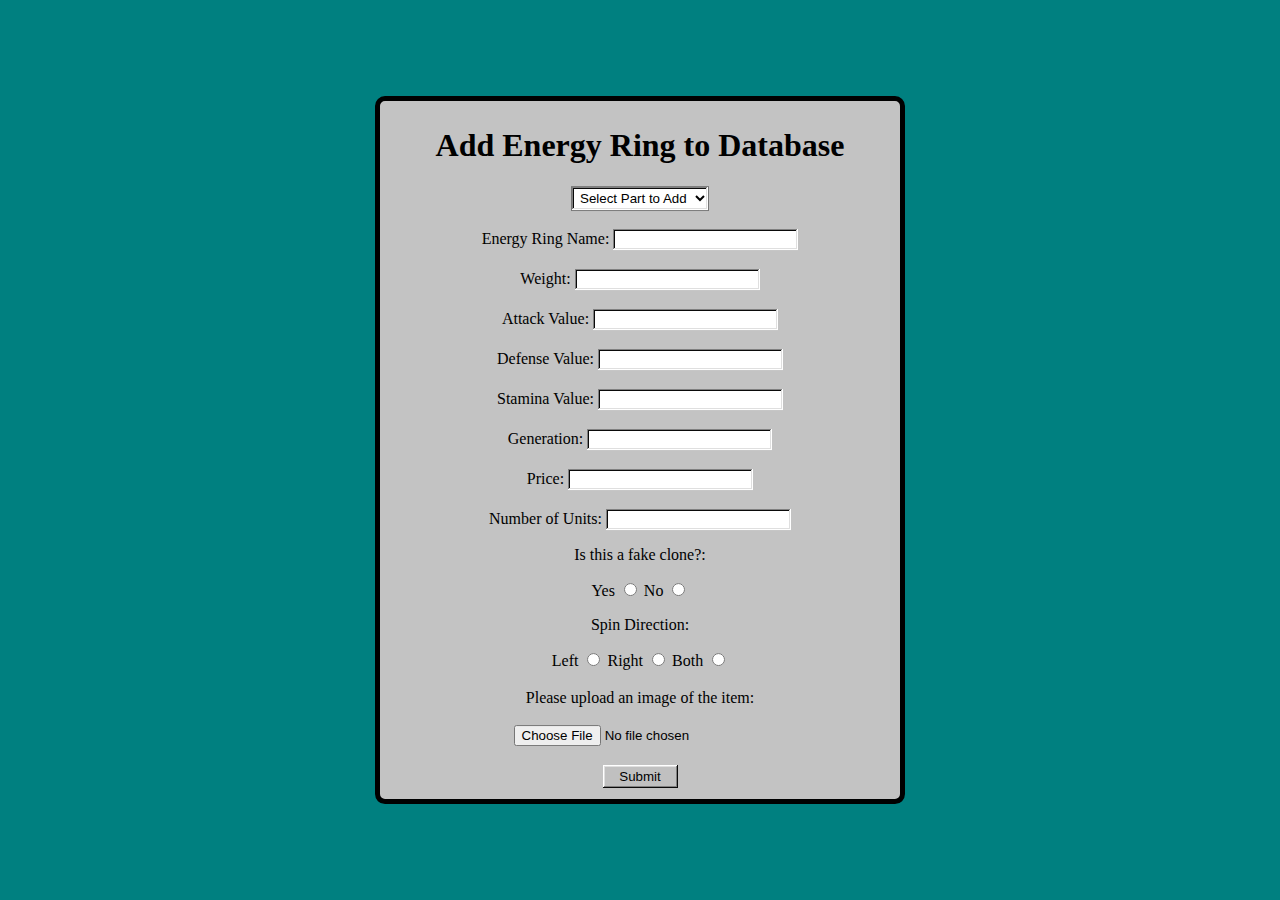
<file: admin_add_energyring.html>
<!DOCTYPE html>
<html lang="en">

<head>
    <title>Add Energy Ring - BBPartPicker</title>
    <link rel="stylesheet" href="styles.css">
    <script>
        function swapform(src) {
            window.location = src;
        }

        function test() {
            alert("big pog");
        }
    </script>
</head>

<body>
    <form id="adminForm" action="admin_add_energyring.php" method="post" enctype="multipart/form-data">
        <h1>Add Energy Ring to Database</h1>

        <select name="parttype" id="selectedparttype" onchange="swapform(this.value)">
            <option>Select Part to Add</option>
            <option value="admin_add_facebolt.html">Face Bolts</option>
            <option value="admin_add_energyring.html">Energy Ring</option>
            <option value="admin_add_fusionwheel.html">Fusion Wheels</option>
            <option value="admin_add_spintrack.html">Spin Tracks</option>
            <option value="admin_add_performancetip.html">Tips</option>
        </select>
        <br><br>

        <div name="energyring">
            <div>
                <label for="name">Energy Ring Name: </label>
                <input type="text" name="name">
            </div>
            <br>
            <div>
                <label for="weight">Weight: </label>
                <input type="number" name="weight">
            </div>
            <br>
            <div>
                <label for="attack">Attack Value: </label>
                <input type="number" name="attack">
            </div>
            <br>
            <div>
                <label for="defense">Defense Value: </label>
                <input type="number" name="defense">
            </div>
            <br>
            <div>
                <label for="stamina">Stamina Value: </label>
                <input type="number" name="stamina">
            </div>
            <br>
            <div>
                <label for="generation">Generation: </label>
                <input type="text" name="generation">
            </div>
            <br>
            <div>
                <label for="price">Price: </label>
                <input type="number" name="price" step="0.01">
            </div>
            <br>
            <div>
                <label for="quantity">Number of Units: </label>
                <input type="number" name="quantity">
            </div>

            <p>Is this a fake clone?:</p>
            <div>
                <label for="yes">Yes</label>
                <input type="radio" id="yes" value="1" name="yesNo">
                <label for="no">No</label>
                <input type="radio" id="no" value="0" name="yesNo">
            </div>

            <p>Spin Direction:</p>
            <div>
                <label for="left">Left</label>
                <input type="radio" id="left" value="left" name="spinDirection">
                <label for="right">Right</label>
                <input type="radio" id="right" value="right" name="spinDirection">
                <label for="both">Both</label>
                <input type="radio" id="both" value="both" name="spinDirection">
            </div>
            <br>
            <div>
                <label for="itemPicture">Please upload an image of the item:</label><br><br>
                <input type="file" id="itemPicture" name="itemPicture" accept="image/png, image/jpeg, image/jpg">
            </div>
        </div>
        <br>
        <div>
            <input type="submit" onclick="test()">
        </div>
    </form>
</body>

</html>
</file>
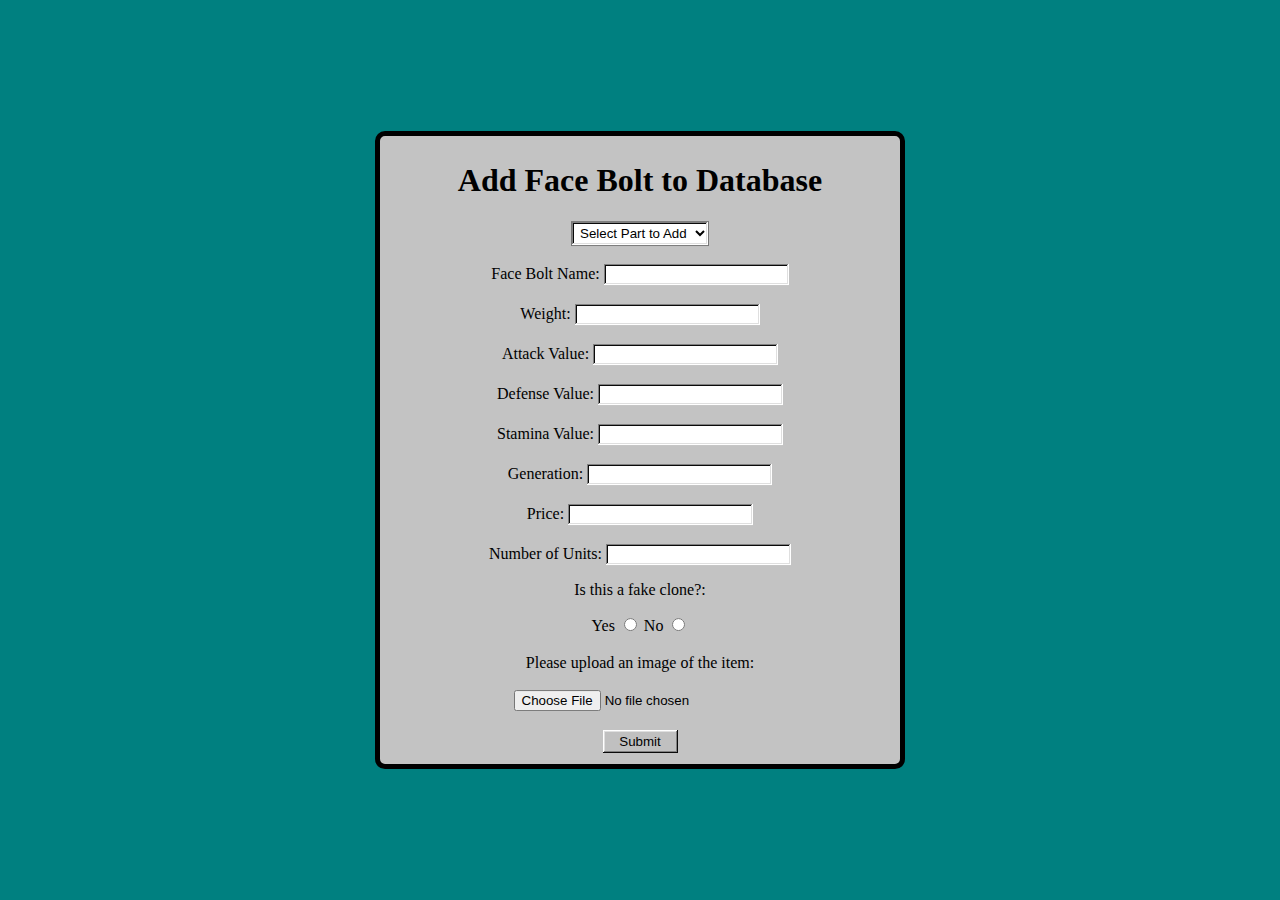
<file: admin_add_facebolt.html>
<!DOCTYPE html>
<html lang="en">

<head>
    <title>Add Face Bolt - BBPartPicker</title>
    <link rel="stylesheet" href="styles.css">
    <script>
        function swapform(src) {
            window.location = src;
        }

        function test() {
            alert("big pog");
        }
    </script>
</head>

<body>
    <form id="adminForm" action="admin_add_facebolt.php" method="post" enctype="multipart/form-data">
        <h1>Add Face Bolt to Database</h1>

        <select name="parttype" id="selectedparttype" onchange="swapform(this.value)">
            <option>Select Part to Add</option>
            <option value="admin_add_facebolt.html">Face Bolts</option>
            <option value="admin_add_energyring.html">Energy Ring</option>
            <option value="admin_add_fusionwheel.html">Fusion Wheels</option>
            <option value="admin_add_spintrack.html">Spin Tracks</option>
            <option value="admin_add_performancetip.html">Tips</option>
        </select>
        <br><br>

        <div id="facebolt">
            <div>
                <label for="name">Face Bolt Name: </label>
                <input type="text" name="name">
            </div>
            <br>
            <div>
                <label for="weight">Weight:</label>
                <input type="number" name="weight">
            </div>
            <br>
            <div>
                <label for="attack">Attack Value: </label>
                <input type="number" name="attack">
            </div>
            <br>
            <div>
                <label for="defense">Defense Value: </label>
                <input type="number" name="defense">
            </div>
            <br>
            <div>
                <label for="stamina">Stamina Value: </label>
                <input type="number" name="stamina">
            </div>
            <br>
            <div>
                <label for="generation">Generation: </label>
                <input type="text" name="generation">
            </div>
            <br>
            <div>
                <label for="price">Price: </label>
                <input type="number" name="price" step="0.01">
            </div>
            <br>
            <div>
                <label for="quantity">Number of Units: </label>
                <input type="number" name="quantity">
            </div>

            <p>Is this a fake clone?:</p>
            <div>
                <label for="yes">Yes</label>
                <input type="radio" id="yes" value="1" name="yesNo">
                <label for="no">No</label>
                <input type="radio" id="no" value="0" name="yesNo">
            </div>
            <br>
            <div>
                <label for="itemPicture">Please upload an image of the item:</label><br><br>
                <input type="file" id="itemPicture" name="itemPicture" accept="image/png, image/jpeg, image/jpg">
            </div>
        </div>
        <br>
        <div>
            <input type="submit" onclick="test()">
        </div>
    </form>
</body>

</html>
</file>
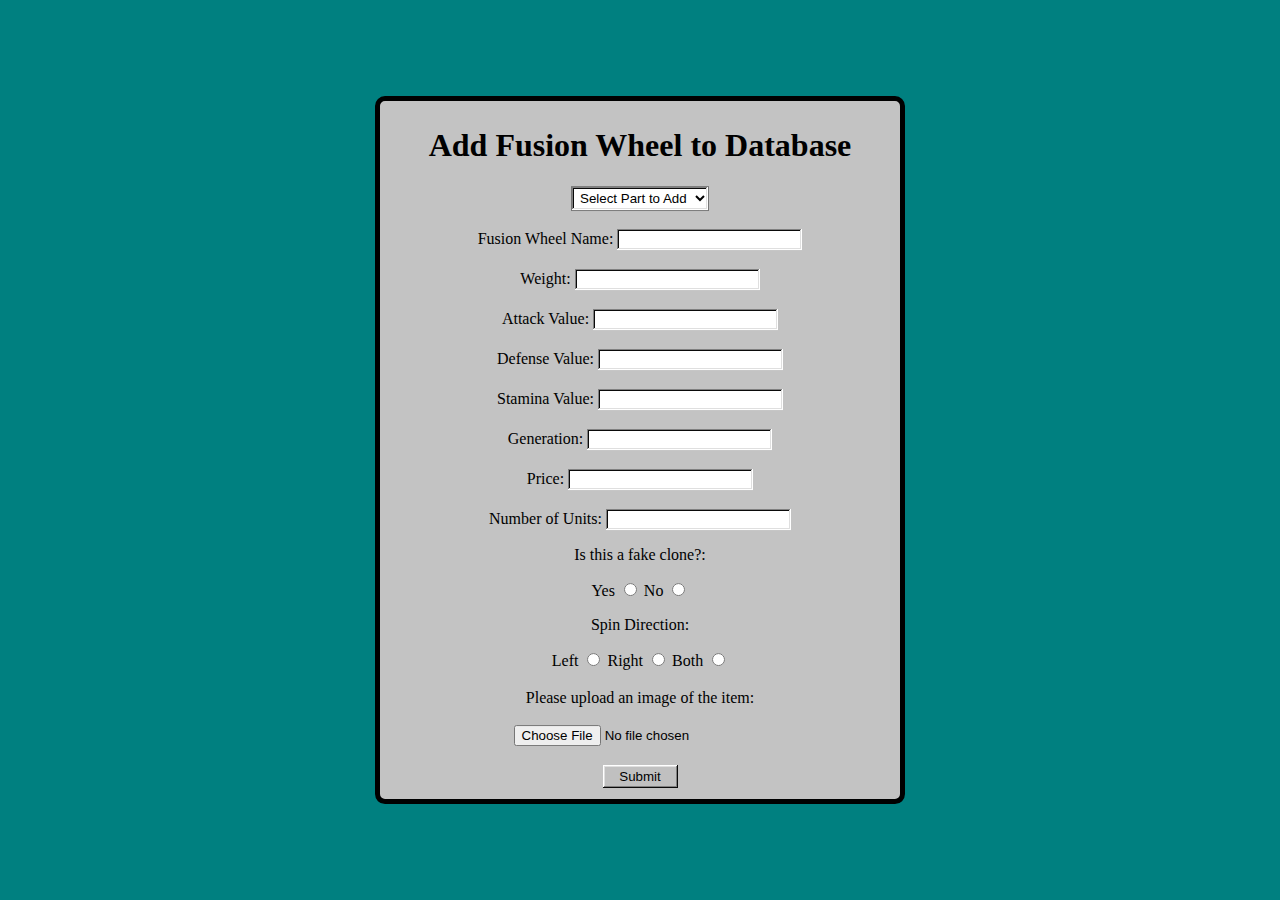
<file: admin_add_fusionwheel.html>
<!DOCTYPE html>
<html lang="en">

<head>
    <title>Add Fusion Wheel - BBPartPicker</title>
    <link rel="stylesheet" href="styles.css">
    <script>
        function swapform(src) {
            window.location = src;
        }

        function test() {
            alert("big pog");
        }
    </script>
</head>

<body>
    <form id="adminForm" action="admin_add_fusionwheel.php" method="post" enctype="multipart/form-data">
        <h1>Add Fusion Wheel to Database</h1>

        <select name="parttype" id="selectedparttype" onchange="swapform(this.value)">
            <option>Select Part to Add</option>
            <option value="admin_add_facebolt.html">Face Bolts</option>
            <option value="admin_add_energyring.html">Energy Ring</option>
            <option value="admin_add_fusionwheel.html">Fusion Wheels</option>
            <option value="admin_add_spintrack.html">Spin Tracks</option>
            <option value="admin_add_performancetip.html">Tips</option>
        </select>
        <br><br>

        <div id="fusionwheel">
            <div>
                <label for="name">Fusion Wheel Name: </label>
                <input type="text" name="name">
            </div>
            <br>
            <div>
                <label for="weight">Weight: </label>
                <input type="number" name="weight">
            </div>
            <br>
            <div>
                <label for="attack">Attack Value: </label>
                <input type="number" name="attack">
            </div>
            <br>
            <div>
                <label for="defense">Defense Value: </label>
                <input type="number" name="defense">
            </div>
            <br>
            <div>
                <label for="stamina">Stamina Value: </label>
                <input type="number" name="stamina">
            </div>
            <br>
            <div>
                <label for="generation">Generation: </label>
                <input type="text" name="generation">
            </div>
            <br>
            <div>
                <label for="price">Price: </label>
                <input type="number" name="price" step="0.01">
            </div>
            <br>
            <div>
                <label for="quantity">Number of Units: </label>
                <input type="number" name="quantity">
            </div>

            <p>Is this a fake clone?:</p>
            <div>
                <label for="yes">Yes</label>
                <input type="radio" id="yes" value="1" name="yesNo">
                <label for="no">No</label>
                <input type="radio" id="no" value="0" name="yesNo">
            </div>

            <p>Spin Direction:</p>
            <div>
                <label for="left">Left</label>
                <input type="radio" id="left" value="left" name="spinDirection">
                <label for="right">Right</label>
                <input type="radio" id="right" value="right" name="spinDirection">
                <label for="both">Both</label>
                <input type="radio" id="both" value="both" name="spinDirection">
            </div>
            <br>
            <div>
                <label for="itemPicture">Please upload an image of the item:</label><br><br>
                <input type="file" id="itemPicture" name="itemPicture" accept="image/png, image/jpeg, image/jpg">
            </div>
        </div>
        <br>
        <div>
            <input type="submit" onclick="test()">
        </div>
    </form>
</body>

</html>
</file>
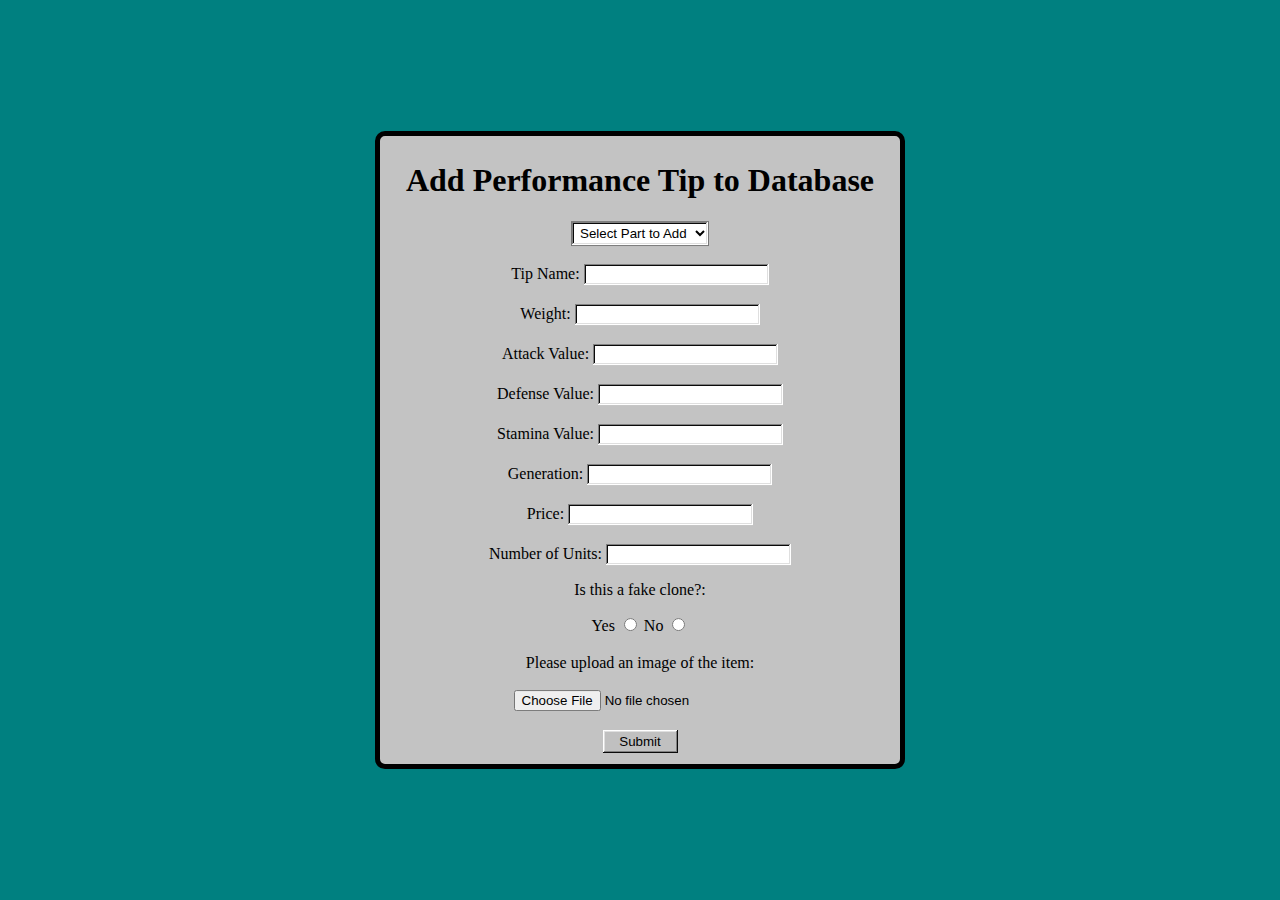
<file: admin_add_performancetip.html>
<!DOCTYPE html>
<html lang="en">

<head>
    <title>Add Performance Tip - BBPartPicker</title>
    <link rel="stylesheet" href="styles.css">
    <script>
        function swapform(src) {
            window.location = src;
        }

        function test() {
            alert("big pog");
        }
    </script>
</head>

<body>
    <form id="adminForm" action="admin_add_performancetip.php" method="post" enctype="multipart/form-data">
        <h1>Add Performance Tip to Database</h1>

        <select name="parttype" id="selectedparttype" onchange="swapform(this.value)">
            <option>Select Part to Add</option>
            <option value="admin_add_facebolt.html">Face Bolts</option>
            <option value="admin_add_energyring.html">Energy Ring</option>
            <option value="admin_add_fusionwheel.html">Fusion Wheels</option>
            <option value="admin_add_spintrack.html">Spin Tracks</option>
            <option value="admin_add_performancetip.html">Tips</option>
        </select>
        <br><br>
        <div id="tips">
            <div>
                <label for="name">Tip Name: </label>
                <input type="text" name="name">
            </div>
            <br>
            <div>
                <label for="weight">Weight: </label>
                <input type="number" name="weight">
            </div>
            <br>
            <div>
                <label for="attack">Attack Value: </label>
                <input type="number" name="attack">
            </div>
            <br>
            <div>
                <label for="defense">Defense Value: </label>
                <input type="number" name="defense">
            </div>
            <br>
            <div>
                <label for="stamina">Stamina Value: </label>
                <input type="number" name="stamina">
            </div>
            <br>
            <div>
                <label for="generation">Generation: </label>
                <input type="text" name="generation">
            </div>
            <br>
            <div>
                <label for="price">Price: </label>
                <input type="number" name="price" step="0.01">
            </div>
            <br>
            <div>
                <label for="quantity">Number of Units: </label>
                <input type="number" name="quantity">
            </div>

            <p>Is this a fake clone?:</p>
            <div>
                <label for="yes">Yes</label>
                <input type="radio" id="yes" value="1" name="yesNo">
                <label for="no">No</label>
                <input type="radio" id="no" value="0" name="yesNo">
            </div>
            <br>
            <div>
                <label for="itemPicture">Please upload an image of the item:</label><br><br>
                <input type="file" id="itemPicture" name="itemPicture" accept="image/png, image/jpeg, image/jpg">
            </div>
        </div>
        <br>
        <div>
            <input type="submit" onclick="test()">
        </div>
    </form>
</body>

</html>
</file>
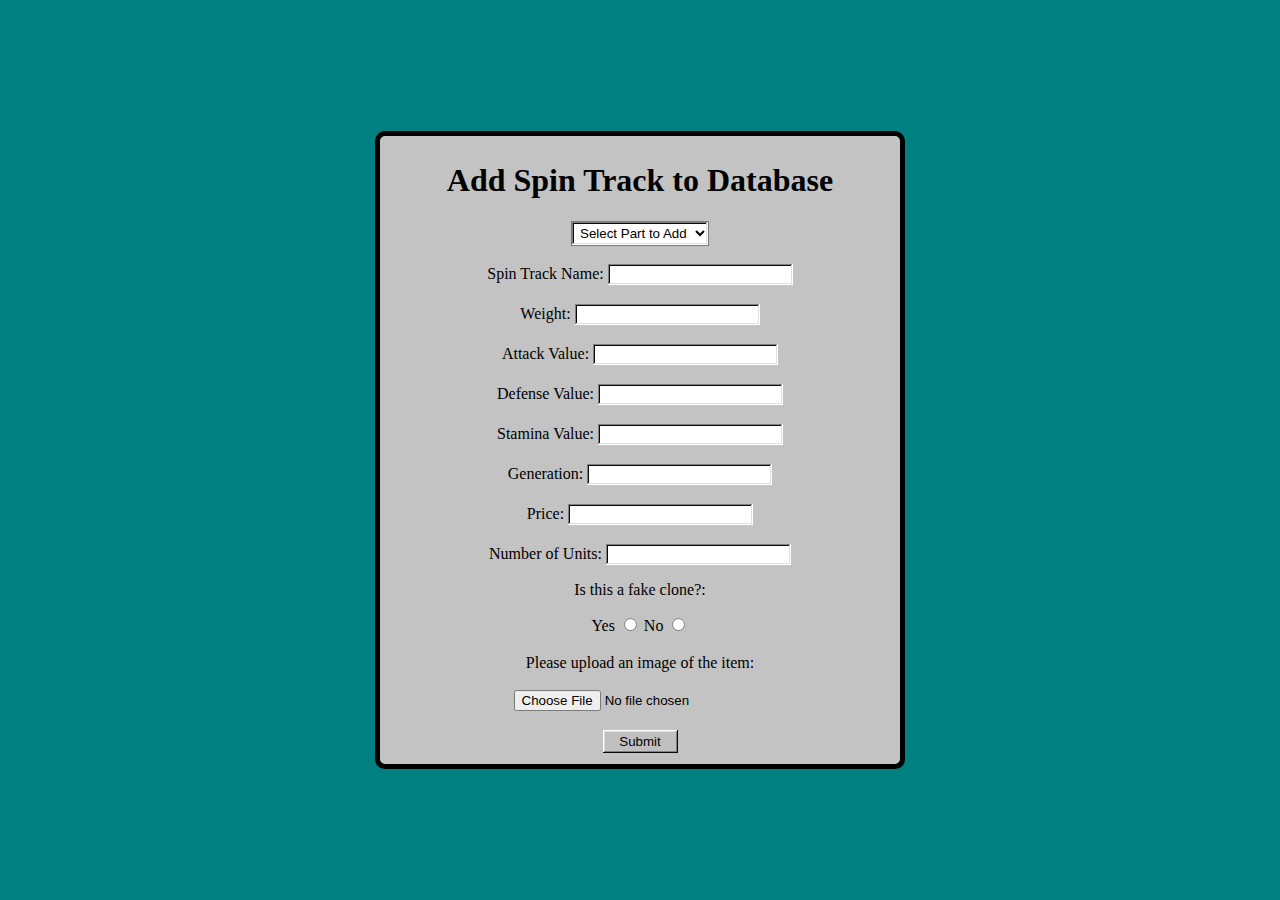
<file: admin_add_spintrack.html>
<!DOCTYPE html>
<html lang="en">

<head>
    <title>Add Spin Track - BBPartPicker</title>
    <link rel="stylesheet" href="styles.css">
    <script>
        function swapform(src) {
            window.location = src;
        }

        function test() {
            alert("big pog");
        }
    </script>
</head>

<body>
    <form id="adminForm" action="admin_add_spintrack.php" method="post" enctype="multipart/form-data">
        <h1>Add Spin Track to Database</h1>

        <select name="parttype" id="selectedparttype" onchange="swapform(this.value)">
            <option>Select Part to Add</option>
            <option value="admin_add_facebolt.html">Face Bolts</option>
            <option value="admin_add_energyring.html">Energy Ring</option>
            <option value="admin_add_fusionwheel.html">Fusion Wheels</option>
            <option value="admin_add_spintrack.html">Spin Tracks</option>
            <option value="admin_add_performancetip.html">Tips</option>
        </select>
        <br><br>
        <div id="spintrack">
            <div>
                <label for="name">Spin Track Name: </label>
                <input type="text" name="name">
            </div>
            <br>
            <div>
                <label for="weight">Weight: </label>
                <input type="number" name="weight">
            </div>
            <br>
            <div>
                <label for="attack">Attack Value: </label>
                <input type="number" name="attack">
            </div>
            <br>
            <div>
                <label for="defense">Defense Value: </label>
                <input type="number" name="defense">
            </div>
            <br>
            <div>
                <label for="stamina">Stamina Value: </label>
                <input type="number" name="stamina">
            </div>
            <br>
            <div>
                <label for="generation">Generation: </label>
                <input type="text" name="generation">
            </div>
            <br>
            <div>
                <label for="price">Price: </label>
                <input type="number" name="price" step="0.01">
            </div>
            <br>
            <div>
                <label for="quantity">Number of Units: </label>
                <input type="number" name="quantity">
            </div>

            <p>Is this a fake clone?:</p>
            <div>
                <label for="yes">Yes</label>
                <input type="radio" id="yes" value="1" name="yesNo">
                <label for="no">No</label>
                <input type="radio" id="no" value="0" name="yesNo">
            </div>
            <br>
            <div>
                <label for="itemPicture">Please upload an image of the item:</label><br><br>
                <input type="file" id="itemPicture" name="itemPicture" accept="image/png, image/jpeg, image/jpg">
            </div>
        </div>
        <br>
        <div>
            <input type="submit" onclick="test()">
        </div>
    </form>
</body>

</html>
</file>
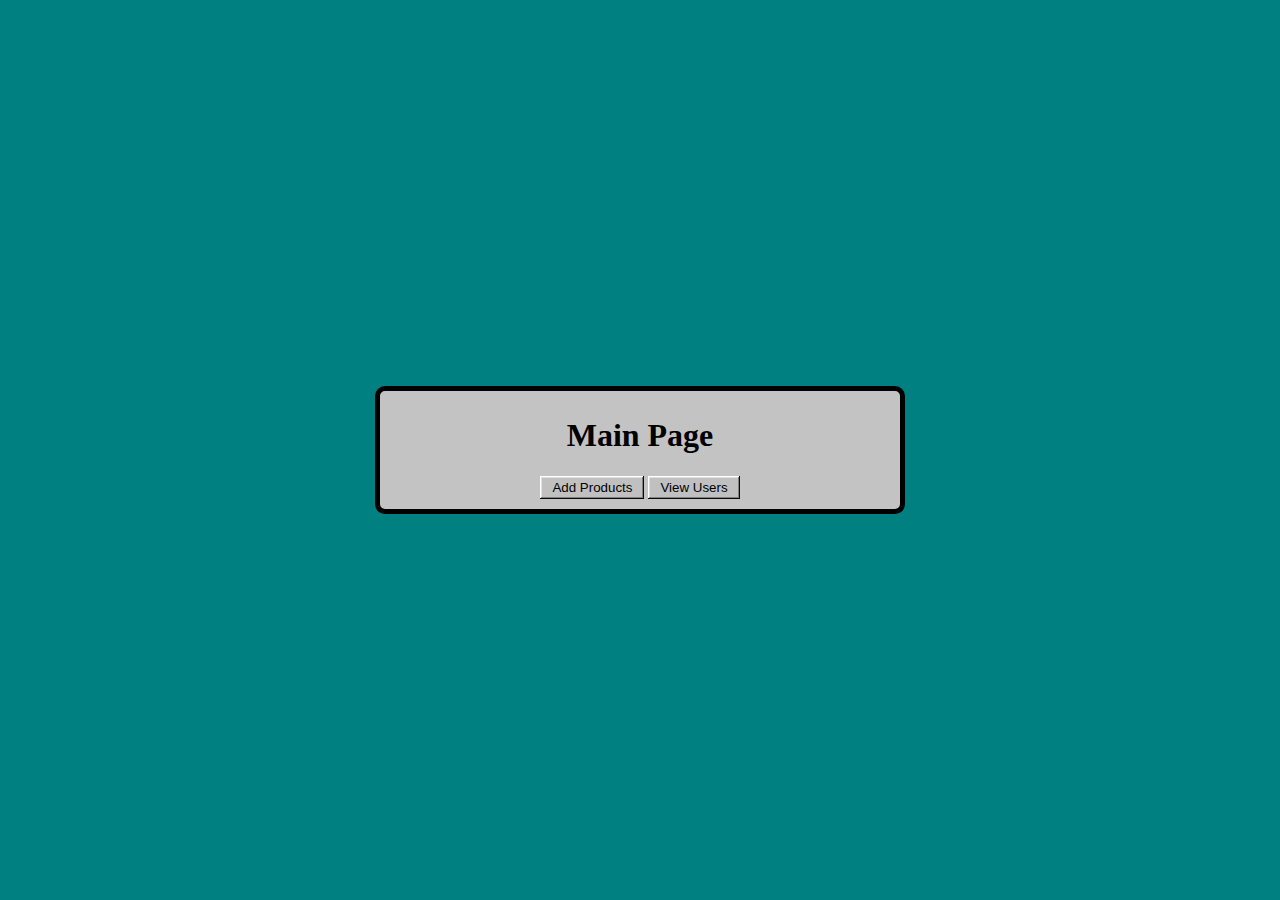
<file: admin_homepage.html>
<!DOCTYPE html>
<html lang="en">

<head>
    <title>Admin Homepage</title>
    <meta charset="UTF-8">
    <meta http-equiv="X-UA-Compatible" content="IE=edge">
    <meta name="viewport" content="width=device-width, initial-scale=1.0">
    <link rel="stylesheet" href="styles.css">
</head>

<body>
    <div class="content">
        <h1>Main Page</h1>
        <button onclick="location.href='admin_add_facebolt.html'">Add Products</button>
        <button onclick="location.href='retrieve_users.php'">View Users</button>
    </div>
</body>

</html>
</file>
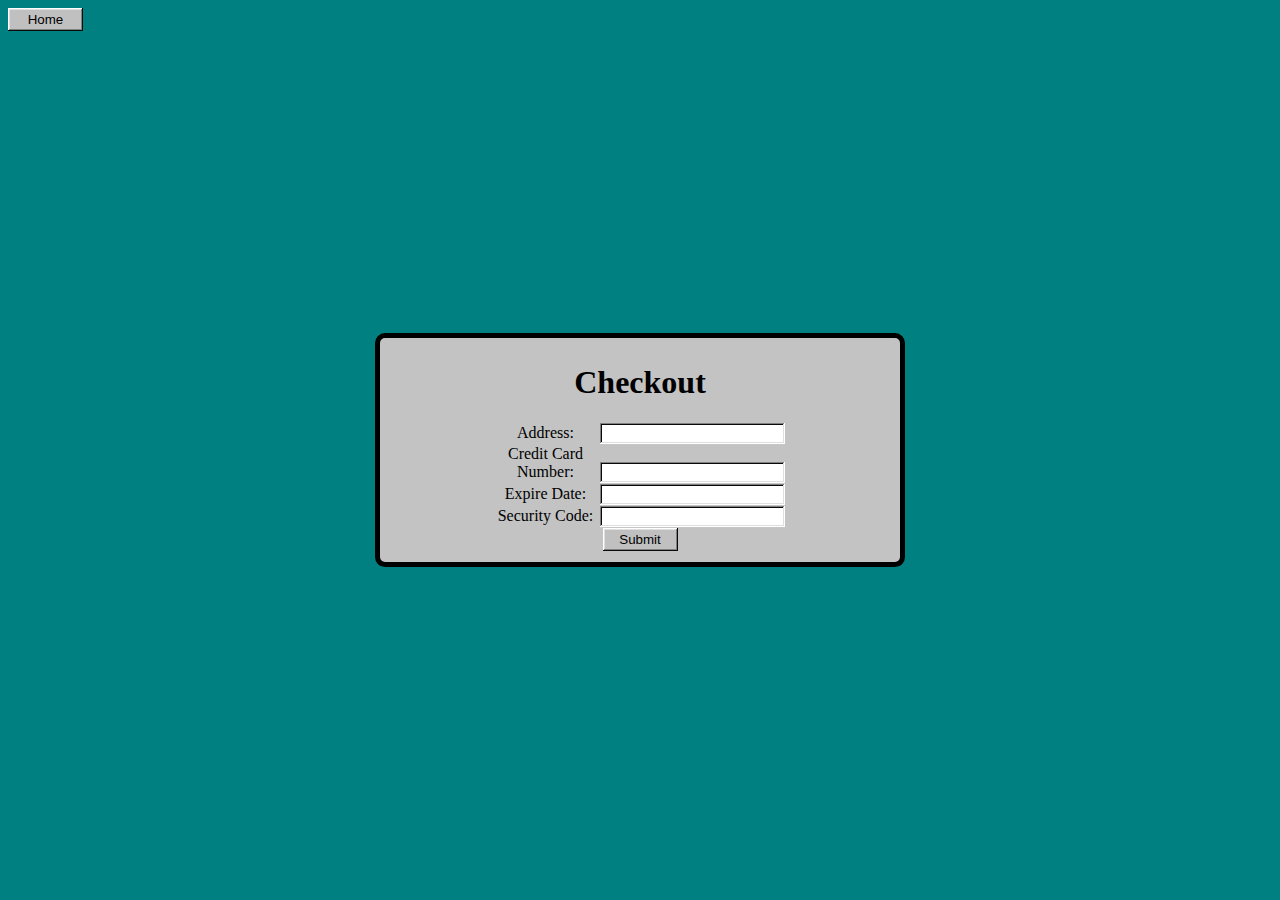
<file: checkout.html>
<!DOCTYPE html>
<html lang="en">

<head>

    <meta charset="UTF-8">
    <title>Checkout | BBPartPicker</title>
    <link rel="stylesheet" href="styles.css">

</head>

<body>
    <button onclick="location.href='mainshoppage.html'">Home</button>

    <form id="registrationForm" action="checkout.php" method="post">

        <h1>Checkout</h1>

        <div>
            <label for="address" class="title">Address:</label>
            <input type="text" name="address" id="address" required>
        </div>

        <div>
            <label for="creditnumber" class="title">Credit Card Number:</label>
            <input type="text" name="creditnumber" id="creditnumber" required>
        </div>

        <div>
            <label for="expiredate" class="title">Expire Date:</label>
            <input type="text" name="expiredate" id="expiredate" required>
        </div>

        <div>
            <label for="securecode" class="title">Security Code:</label>
            <input type="text" name="securecode" id="securecode" required>
        </div>

        <div>
            <input type="submit" id="submitButton">
        </div>
    </form>
</body>

</html>
</file>
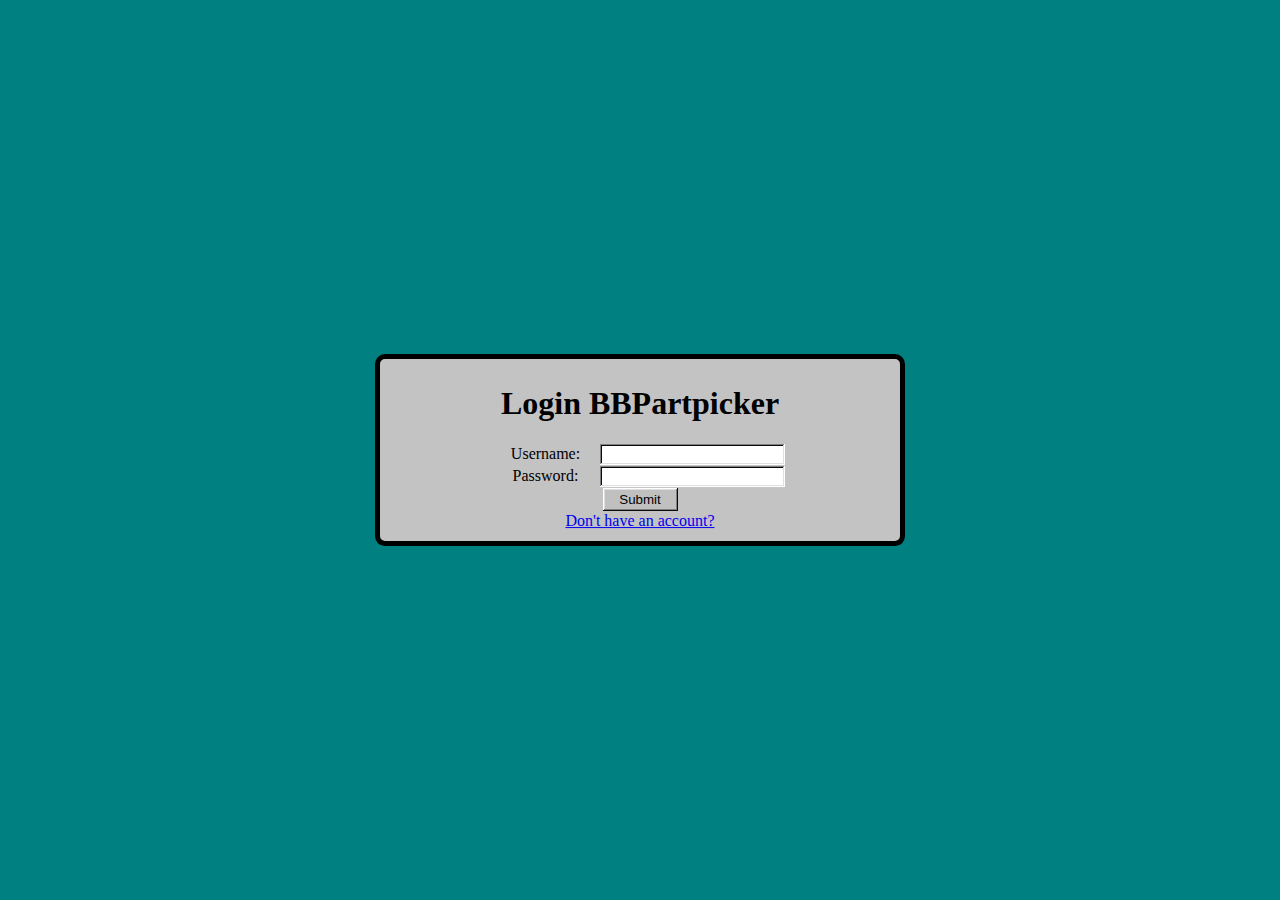
<file: login.html>
<!DOCTYPE html>
<html lang="en">

<head>

    <meta charset="UTF-8">
    <title>Login - BBPartPicker</title>
    <link rel="stylesheet" href="styles.css">

</head>

<body>

    <form id="loginForm" action="login.php" method="post">

        <h1>Login BBPartpicker</h1>

        <div>
            <label for="username" class="title">Username:</label>
            <input type="text" name="username" id="username" required>
        </div>

        <div>
            <label for="password" class="title">Password:</label>
            <input type="password" name="password" id="password" required>
        </div>

        <div>
            <input type="submit" id="submitButton">
        </div>

        <div>
            <a href="register.html">Don't have an account?</a>
        </div>
    </form>

</body>

</html>
</file>
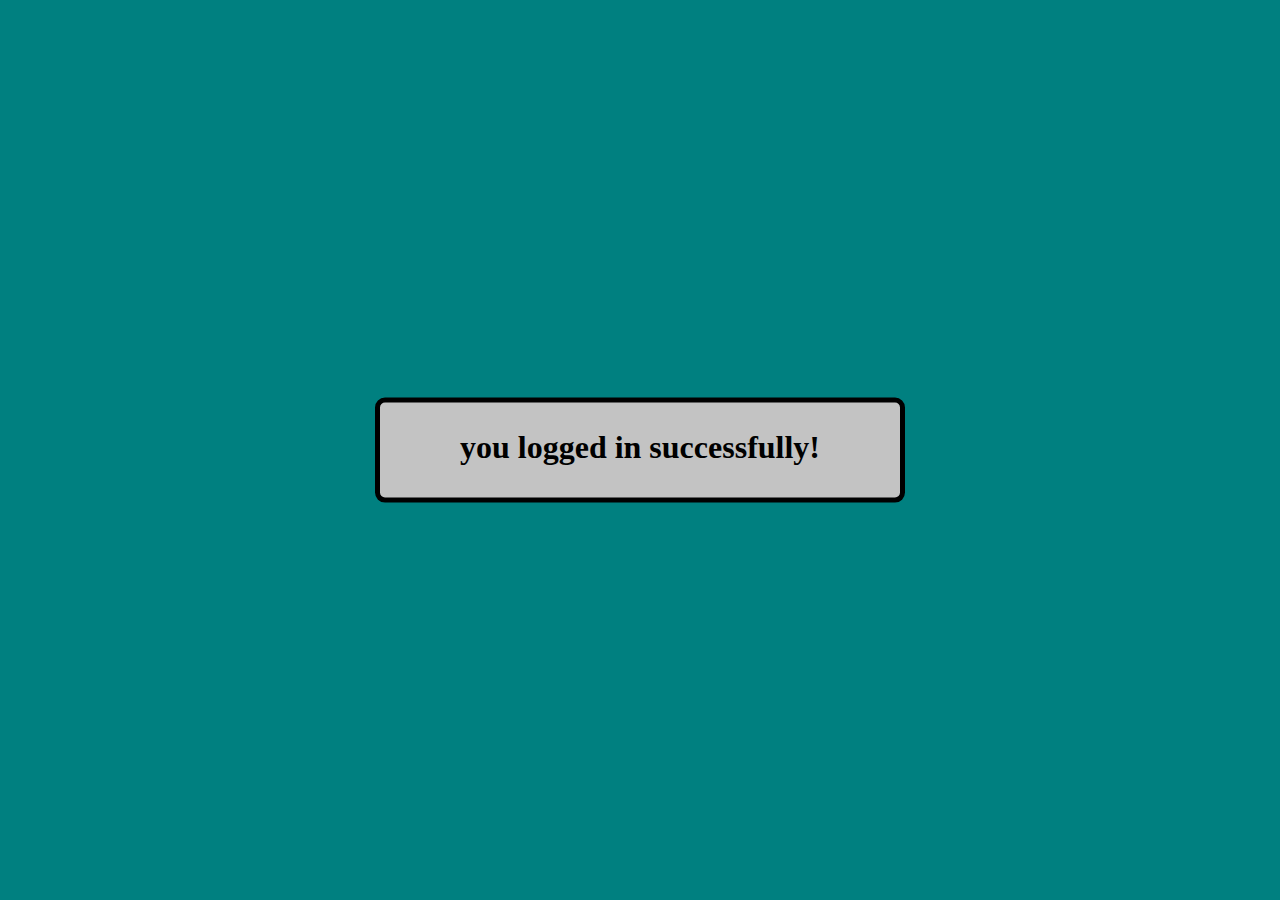
<file: mainpage.html>
<!DOCTYPE html>
<head lang="en">

	<meta charset="UTF-8">
    <title>login success!</title>
    <link rel="stylesheet" href="styles.css">
	
</head>

<body>
	<form>
		<h1>you logged in successfully!</h1>
	</form>
</body>
</file>
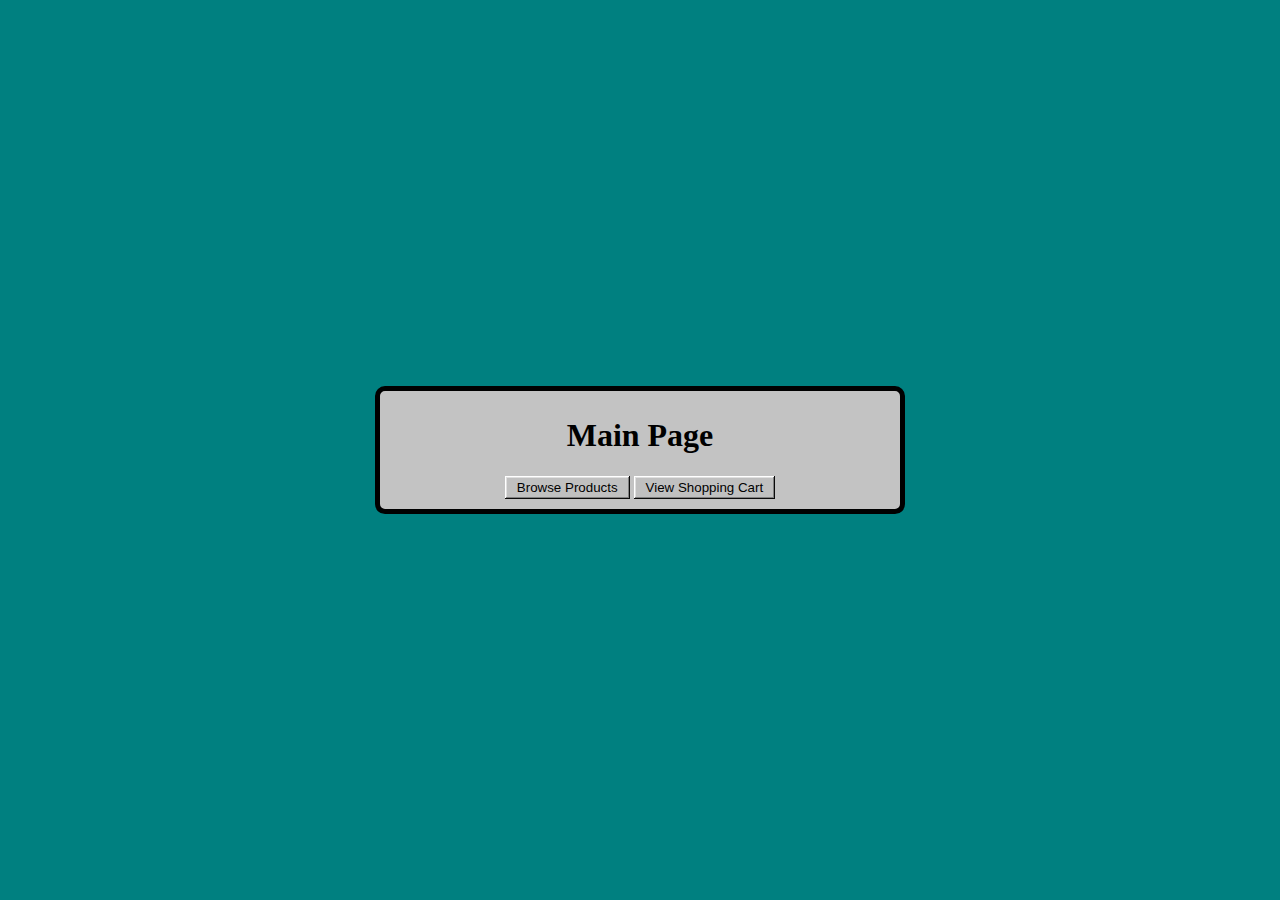
<file: mainshoppage.html>
<!DOCTYPE html>
<html lang="en">

<head>
    <meta charset="UTF-8">
    <meta http-equiv="X-UA-Compatible" content="IE=edge">
    <meta name="viewport" content="width=device-width, initial-scale=1.0">
    <title>Main Page - BBPartPicker</title>
    <link rel="stylesheet" href="styles.css">
</head>

<body>
    <div class="content">
        <h1>Main Page</h1>
        <button onclick="location.href='product_page.html'">Browse Products</button>
        <button onclick="location.href='Shopping_Cart.php'">View Shopping Cart</button>
    </div>
</body>

</html>
</file>
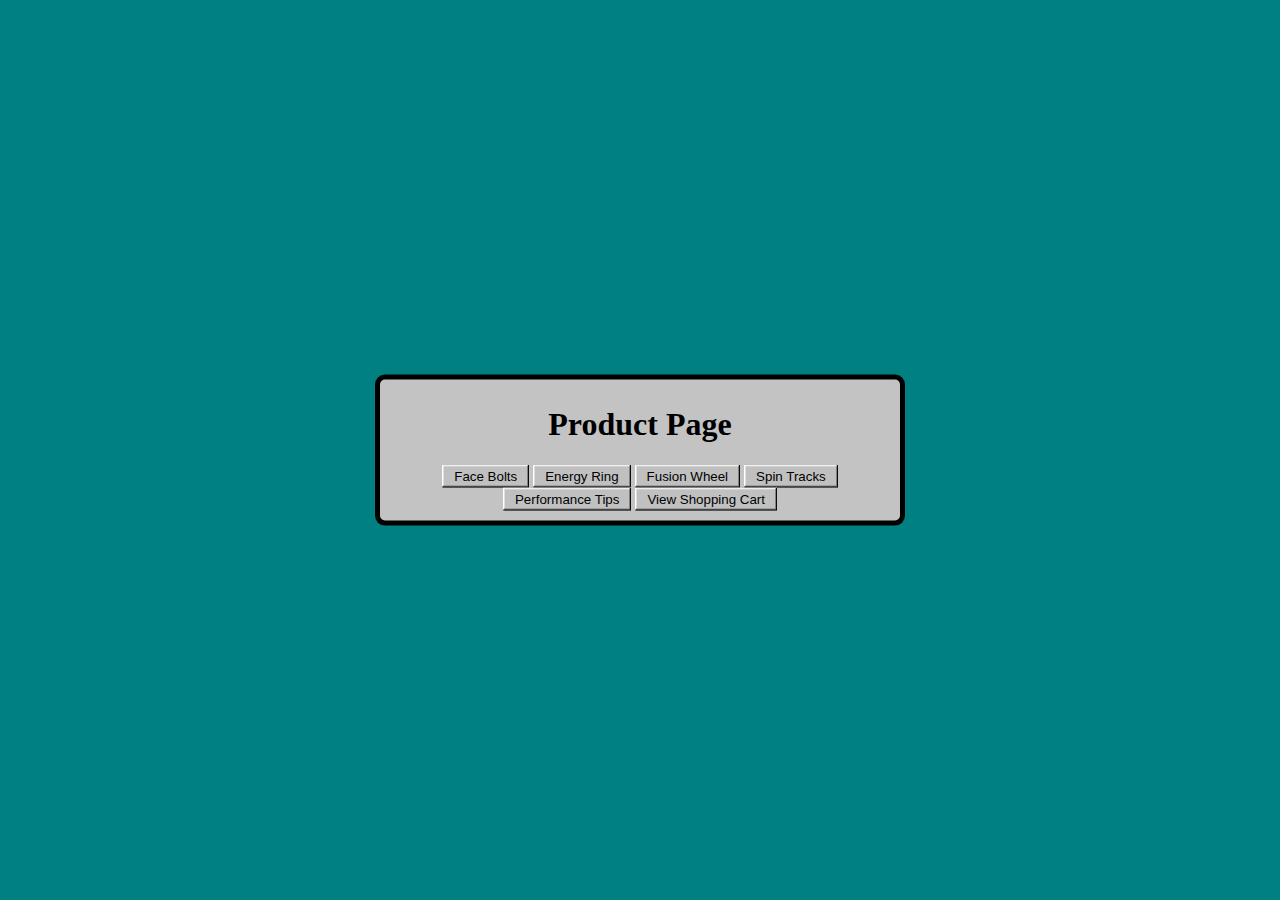
<file: product_page.html>
<!DOCTYPE html>
<html lang="en">

<head>
    <meta charset="UTF-8">
    <meta http-equiv="X-UA-Compatible" content="IE=edge">
    <meta name="viewport" content="width=device-width, initial-scale=1.0">
    <title>Product Page</title>
    <link rel="stylesheet" href="styles.css">
</head>

<body>
    <div class="productpage">
        <h1>Product Page</h1>
        <button onclick="location.href='facebolt_list.php'">Face Bolts</button>
        <button onclick="location.href='energyring_list.php'">Energy Ring</button>
        <button onclick="location.href='fusionwheel_list.php'">Fusion Wheel</button>
        <button onclick="location.href='spintrack_list.php'">Spin Tracks</button>
        <button onclick="location.href='performancetip_list.php'">Performance Tips</button>
        <button onclick="location.href='Shopping_Cart.php'">View Shopping Cart</button>
    </div>
</body>

</html>
</file>
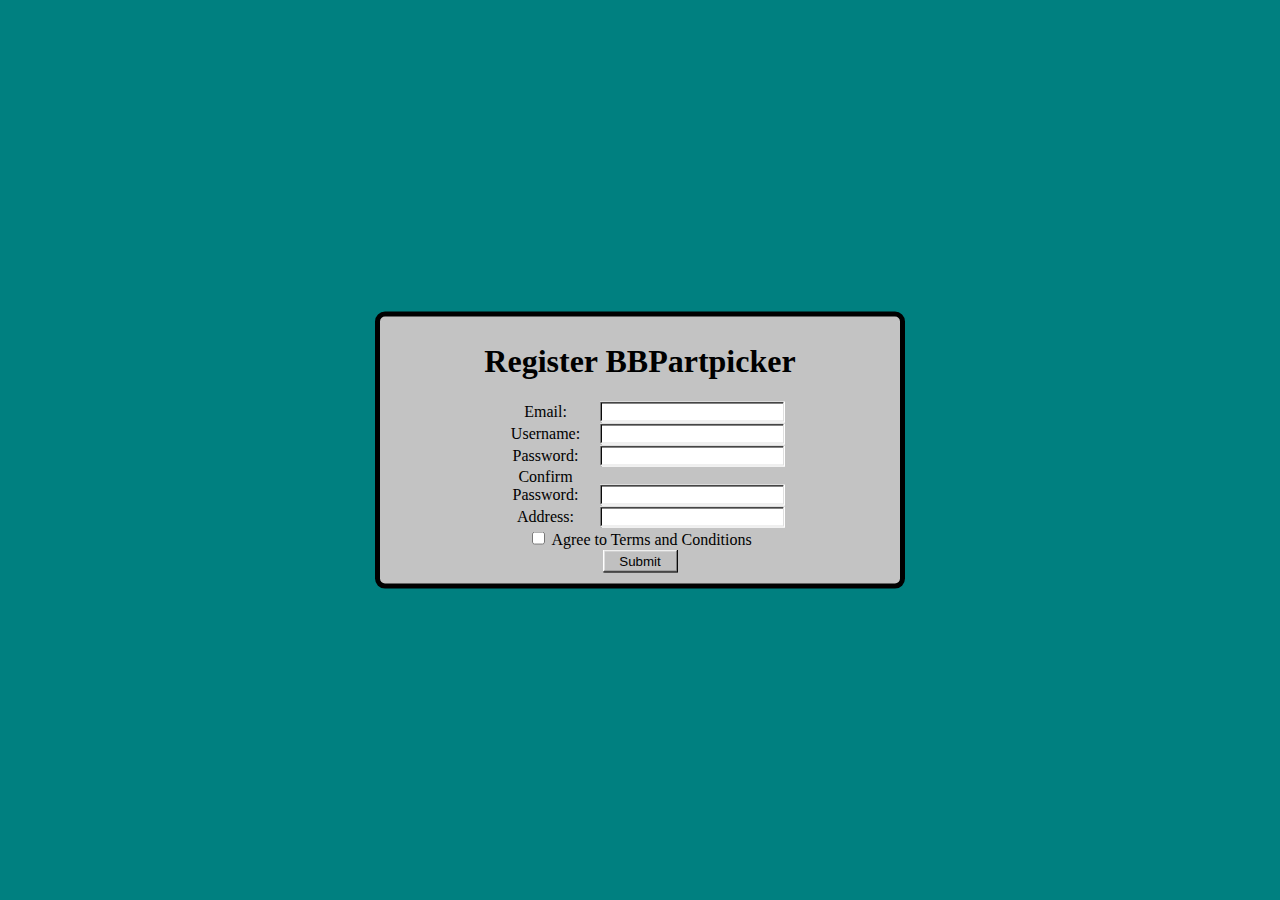
<file: register.html>
<!DOCTYPE html>
<html lang="en">

<head>

    <meta charset="UTF-8">
    <title>Register | BBPartPicker</title>
    <link rel="stylesheet" href="styles.css">

</head>

<body>

    <form id="registrationForm" action="register.php" method="post">

        <h1>Register BBPartpicker</h1>

        <div>
            <label for="email" class="title">Email:</label>
            <input type="email" name="email" id="email" required>
        </div>

        <div>
            <label for="username" class="title">Username:</label>
            <input type="text" name="username" id="username" required>
        </div>

        <div>
            <label for="password" class="title">Password:</label>
            <input type="password" name="password" id="password" required>
        </div>

        <div>
            <label for="passwordConfirm" class="title">Confirm Password:</label>
            <input type="password" name="passwordConfirm" id="passwordConfirm" required>
        </div>

        <div>
            <label for="address" class="title">Address:</label>
            <input type="text" name="address" id="address" required>
        </div>

        <div>
            <input type="checkbox" name="agreement" id="agreement" required value="1">
            <label for="agreement">Agree to Terms and Conditions</label>
        </div>

        <div>
            <input type="submit" id="submitButton">
        </div>

    </form>
</body>

</html>
</file>
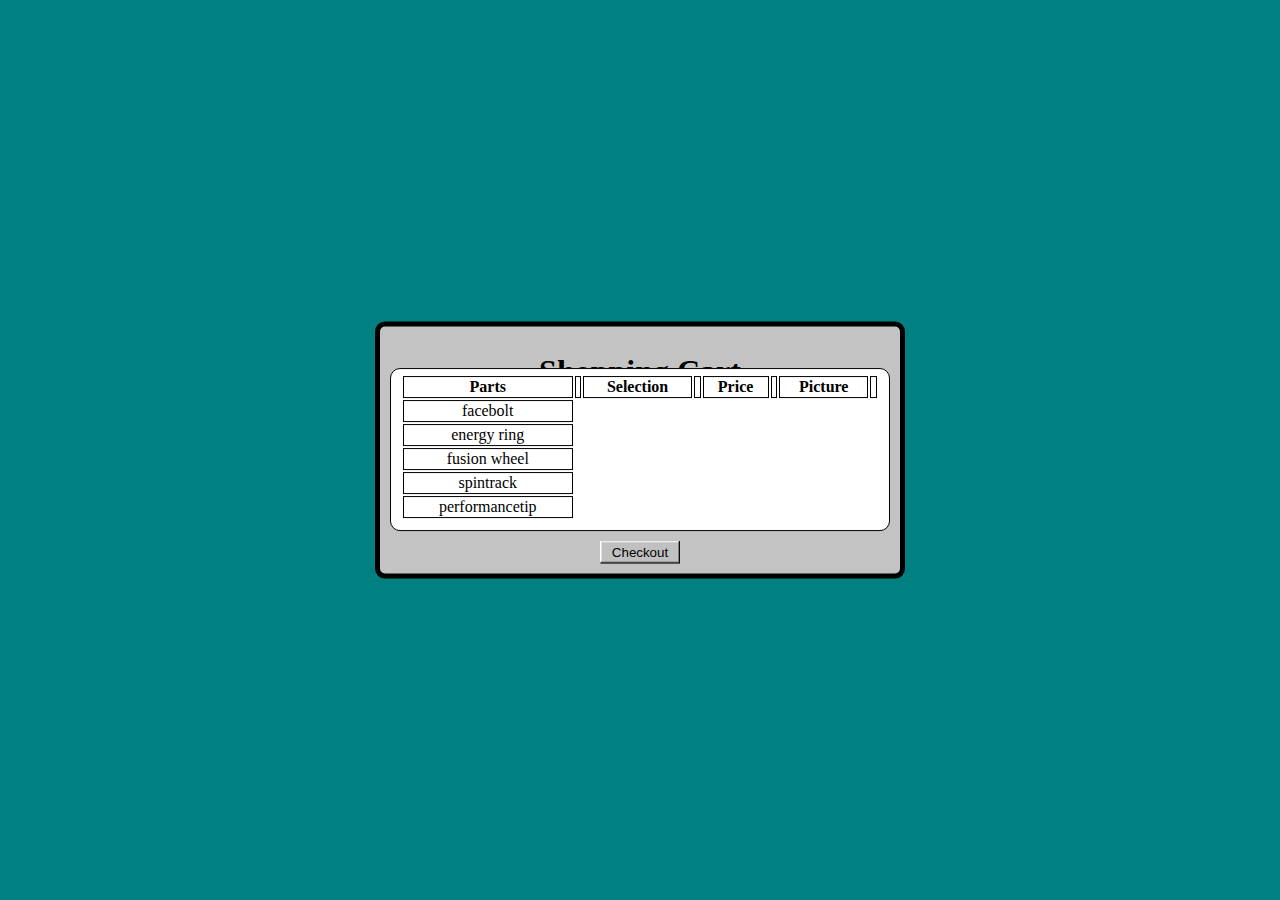
<file: Shopping_Cart.html>
<!DOCTYPE html>
<html lang="en">

<head>

    <meta charset="UTF-8">
    <title>Shopping Cart | BBPartPicker</title>
    <link rel="stylesheet" href="styles.css">

</head>

<body>

	<form>
		<h1>Shopping Cart</h1><br><br>
		
		<label for="user">Current User</label>
		<input type="text" id="user" name="user">
		<br><br><br>
		
		<table>
		<thead>
			<tr>
				<th class="parts" colspan="2">Parts</th>
				<th></th>
				<th class="selection" colspan="2">Selection</th>
				<th></th>
				<th class="price" colspan="2">Price</th>
				<th></th>
				<th class="picture" colspan="2">Picture</th>
				<th></th>
			</tr>
			
			<tbody>
				<tr rowspan="2">
					<td class="facebolt">facebolt</td>
				</tr>
				<tr rowspan="2">
					<td class="energyring">energy ring</td>
				</tr>
				<tr rowspan="2">
					<td class="fusionwheel">fusion wheel</td>
				</tr>
				<tr rowspan="2">
					<td class="spintrack">spintrack</td>
				</tr>
				<tr rowspan="2">
					<td class="performancetip">performancetip</td>
				</tr>	
			</tbody>	
		</thead>
		</table>
		
		<br><br>
		<button type="button" id="checkout" name="checkout">Checkout</button>
		
	</form>
</body>
</file>
<file: styles.css>
div {
    margin-bottom: 1px;
}

.title {
    display: inline-block;
    width: 100px;
}

body {
    background-color: #008080;
}

form,
table,
div.productpage {
    width: 500px;
    text-align: center;
    border: 5px solid black;
    border-radius: 10px;
    padding: 10px;
    padding-top: 5px;
    background-color: #c3c3c3;
    margin: 0;
    position: absolute;
    top: 50%;
    left: 50%;
    -ms-transform: translate(-50%, -50%);
    transform: translate(-50%, -50%);
}

.content {
    width: 500px;
    text-align: center;
    border: 5px solid black;
    border-radius: 10px;
    padding: 10px;
    padding-top: 5px;
    background-color: #c3c3c3;
    margin: 0;
    position: absolute;
    top: 50%;
    left: 50%;
    -ms-transform: translate(-50%, -50%);
    transform: translate(-50%, -50%);
}

h1 {
    text-align: center;
}

input[type="submit"],
button {
    border: none;
    border-radius: 0;
    box-sizing: border-box;
    min-height: 23px;
    min-width: 75px;
    padding: 0 12px;
    background: silver;
    box-shadow: inset -1px -1px #0a0a0a, inset 1px 1px #fff, inset -2px -2px grey, inset 2px 2px #dfdfdf;
}

select {
    background-color: #fff;
    box-shadow: inset -1px -1px #fff, inset 1px 1px grey, inset -2px -2px #dfdfdf, inset 2px 2px #0a0a0a;
    box-sizing: border-box;
    padding: 3px 4px;
    padding-right: 4px;
}

input[type='email'],
input[type='number'],
input[type='text'],
input[type='password'],
select {
    background-color: #fff;
    box-shadow: inset -1px -1px #fff, inset 1px 1px grey, inset -2px -2px #dfdfdf, inset 2px 2px #0a0a0a;
    box-sizing: border-box;
    padding: 3px 4px;
}

input[type='email'],
input[type='number'],
input[type='text'],
input[type='password'] {
    -webkit-appearance: none;
    -moz-appearance: none;
    appearance: none;
    border: none;
    border-radius: 0;
}

table,
th,
td {
    border: 1px solid black;
    margin: auto;
    background-color: white;
}
</file>
